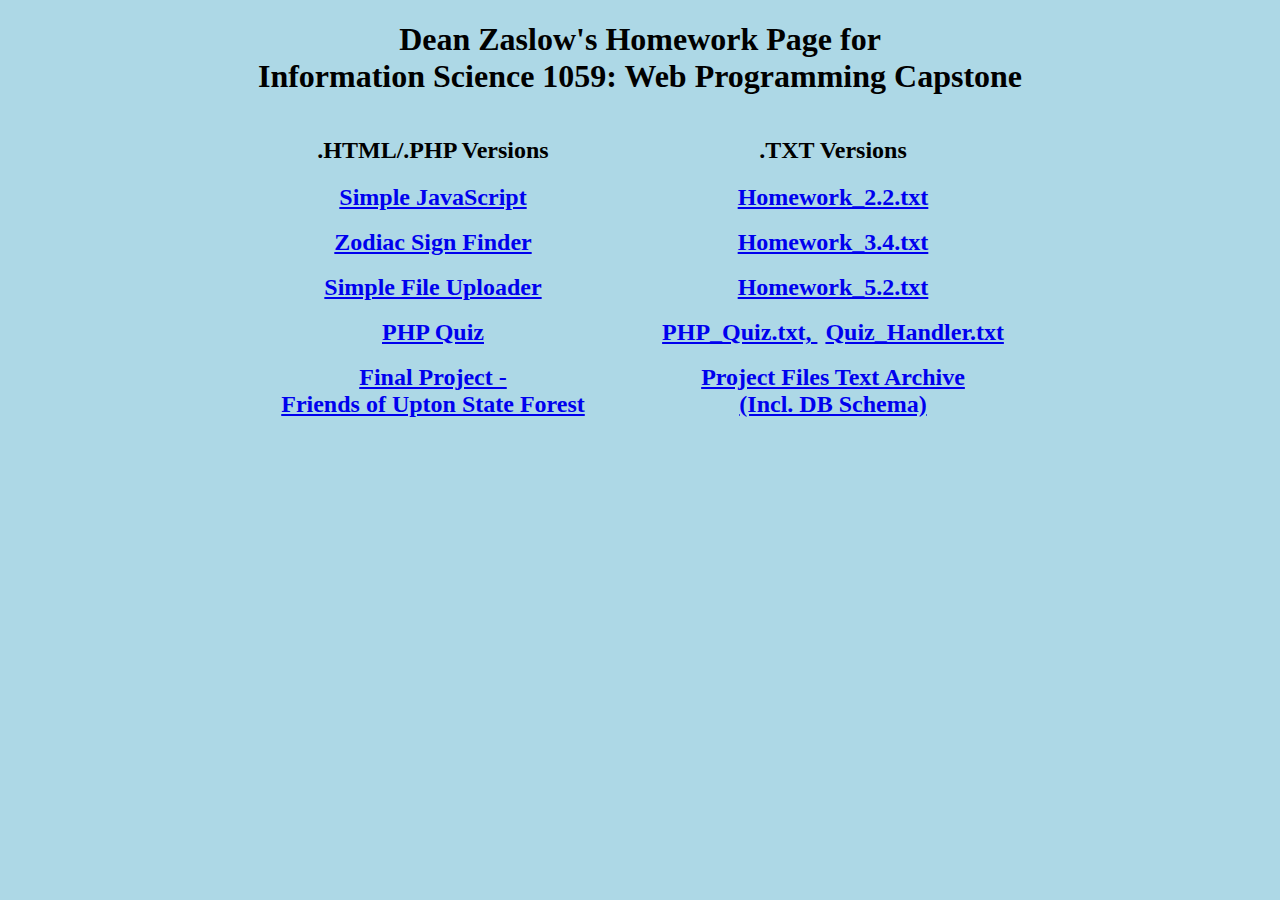
<file: index.html>
<!DOCTYPE html>
<html>
    <head>
        <title> Dean Zaslow's Homework Page </title>
        <meta charset="windows-1252">
        <meta name="viewport" content="width=device-width">
    
        <style>
            a{
                font-size: 1.5em;
            }
            body{
                background: lightblue;
            }
            h1{ 
                font-weight: bold;
                text-align: center;                
            }
            #left{
                float: left;                 
                font-weight: bold;
                margin-left: 250px;
                text-align: center;
                width: 350px;                
            }
            #right{
                float: left;                
                font-weight: bold;
                margin-left: 50px;
                text-align: center;                
                width: 350px;
            }
        </style>
    </head>
    <body>
        <h1> Dean Zaslow's Homework Page for <br> Information Science 1059: Web Programming Capstone </h1>
        <div id="left">
            <h2>.HTML/.PHP Versions</h2>
            <p>
                <a href="Homework2.2.html"> Simple JavaScript </a> <br><br>
                <a href="Homework3.4.php"> Zodiac Sign Finder </a> <br><br>
                <a href="HW5.2.php"> Simple File Uploader </a> <br><br>
                <a href="quiz.php"> PHP Quiz </a> <br><br>
                <a href="PHP/index.php"> Final Project - <br> Friends of Upton State Forest </a>
            </p>
        </div>
        <div id="right">
            <h2>.TXT Versions </h2>
                <a href="Homework2.2.txt"> Homework_2.2.txt </a> <br><br>
                <a href="Homework3.4.txt"> Homework_3.4.txt </a> <br><br>
                <a href="HW5.2.txt"> Homework_5.2.txt </a> <br><br>
                <a href="quiz.txt"> PHP_Quiz.txt, </a> &nbsp;
                <a href="quizHandler.txt"> Quiz_Handler.txt </a> <br><br>
                <a href="ProjectTXTfiles.zip"> Project Files Text Archive <br> (Incl. DB Schema) </a> <br><br>
        </div>
    </body>    
</html>
</file>
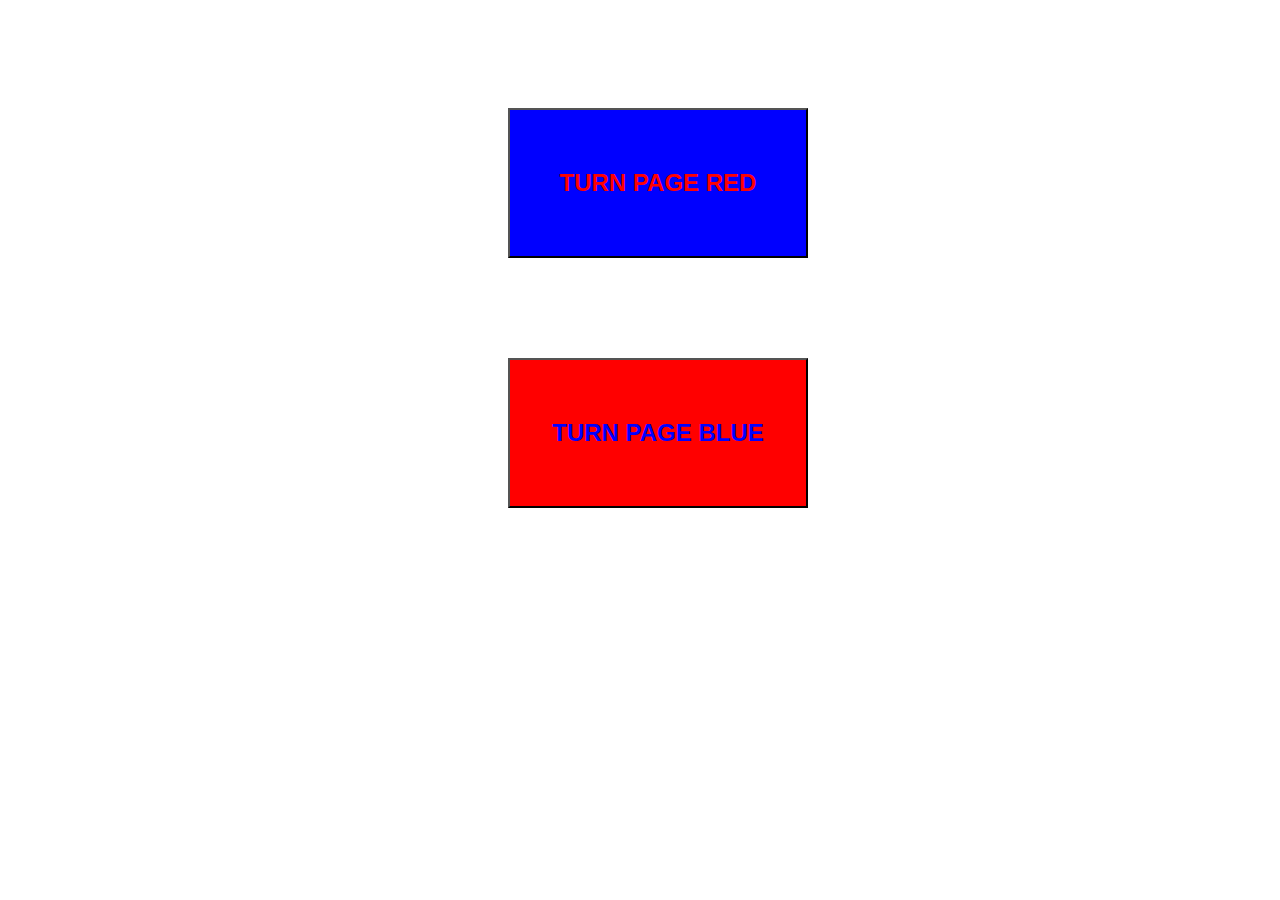
<file: Homework2.2.html>
<!DOCTYPE html>
<html>
    <head>
        <style>
            .redButton{
                width: 300px;
                height: 150px;
                background-color: blue;
                color: red;
                font-size:1.5em;
                margin-top: 100px;
                margin-left: 500px;
            }
            
            .blueButton{
                width: 300px;
                height: 150px;
                background-color: red;
                color: blue;
                font-size:1.5em;
                margin-top: 100px;
                margin-left: 500px;
            }
        </style>
                
        <title>Dean Zaslow's Homework 2.2</title>
        <meta charset="windows-1252">
        <meta name="viewport" content="width=device-width">
    </head>
    <body id="main">
        
        <button type="button" class="redButton"
        onclick="turnRed()">
            <b>TURN PAGE RED</b>
        </button>
        
        <button type="button" class="blueButton"
        onclick="turnBlue()">
            <b>TURN PAGE BLUE</b>
        </button>
        
        <script>
            function turnRed(){
                document.getElementById('main').style.backgroundColor = "red";
            }
            
            function turnBlue(){
                document.getElementById('main').style.backgroundColor = "blue";
            }
        </script>
        
    </body>
</html>
</file>
